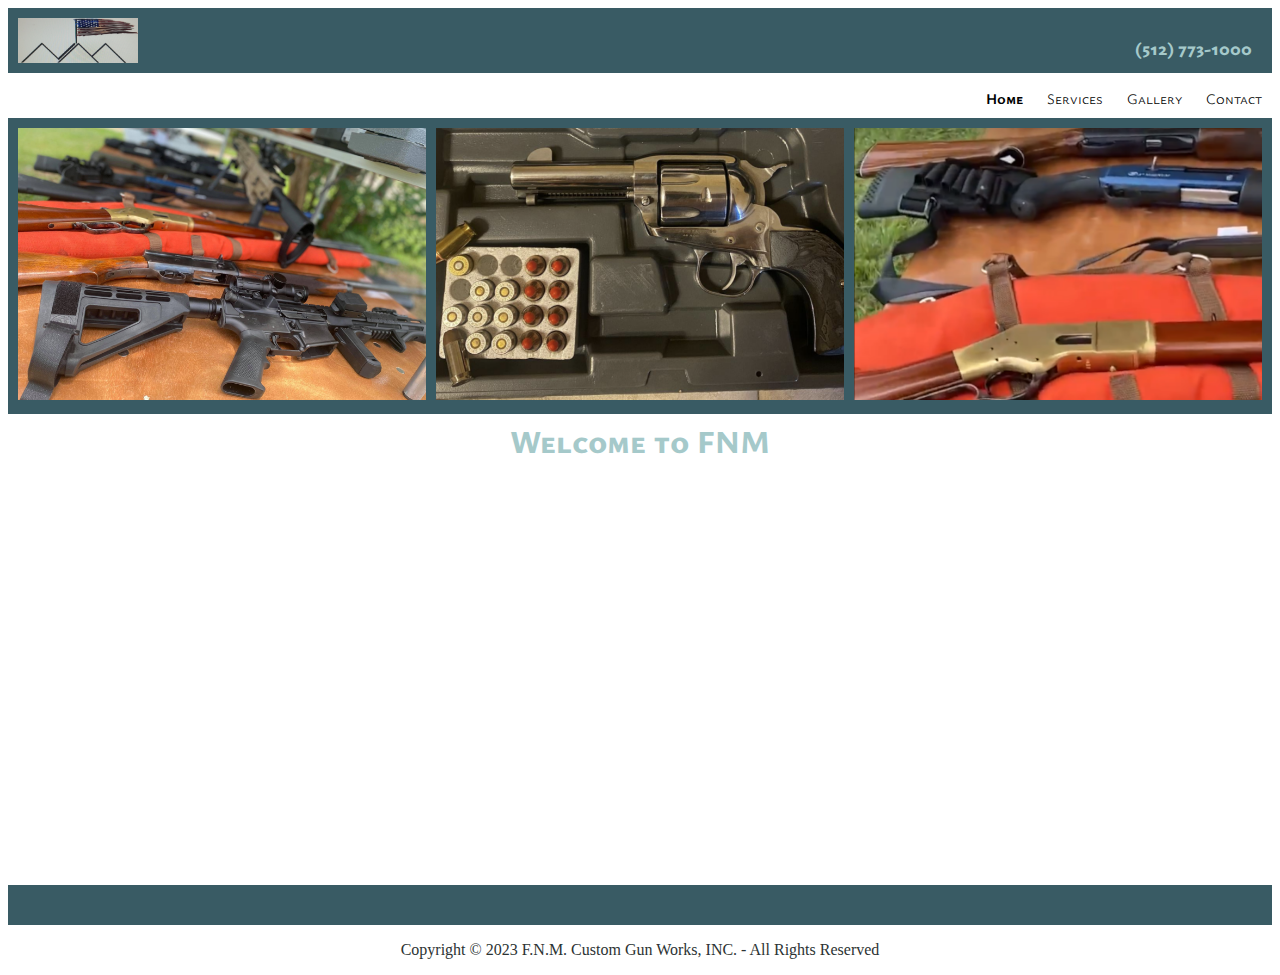
<file: index.html>
<!DOCTYPE html>
<html lang="en">
<head>
    <meta charset="UTF-8">
    <meta name="viewport" content="width=device-width, initial-scale=1.0">
    <link rel="shortcut icon" type="image/x-icon" href="favicon.ico" />
    <title>FNM Custom Gun Works</title>
    <link rel="stylesheet" href="./style.css" />
    <link rel="preconnect" href="https://fonts.googleapis.com">
    <link rel="preconnect" href="https://fonts.gstatic.com" crossorigin>
    <link href="https://fonts.googleapis.com/css2?family=Ysabeau+SC:wght@300;800&display=swap" rel="stylesheet">
</head>

<body>
    <div id="one">
    <img class="left"
      src="./images/flagwide.png"
      alt="FNM Custom Gun Works Logo"> 
     <p class="right">(512) 773-1000</p>
    </div>

    <div id="two"></div>

    <div>
      <ul class="menu">
        <li><a href="./index.html" class="active">Home</a></li>
        <li><a href="./services.html">Services</a></li>
        <li><a href="./gallery.html">Gallery</a></li>
        <li><a href="./contact.html">Contact</a></li>
      </ul>
    </div>

    <div class="container">
      <div class="columnl">
        <img src="./images/img1.png" alt="Image 1">
        </div>
      <div class="columnc">
        <img src="./images/img2.png" alt="Image 2">
        </div>
      <div class="columnr">
        <img src="./images/img3.png" alt="Image 3">
        </div>
      </div>
    </div>

    <div id="four">
      <h1 class="services">
        Welcome to FNM <br>     
      </h1>
    </div>
    <div id="gfive">
       
    </div>

    <div id="footer">
        <p class="foot">Copyright © 2023 F.N.M. Custom Gun Works, INC. - All Rights Reserved</p>
    </div>
  
</body>
</html>
</file>
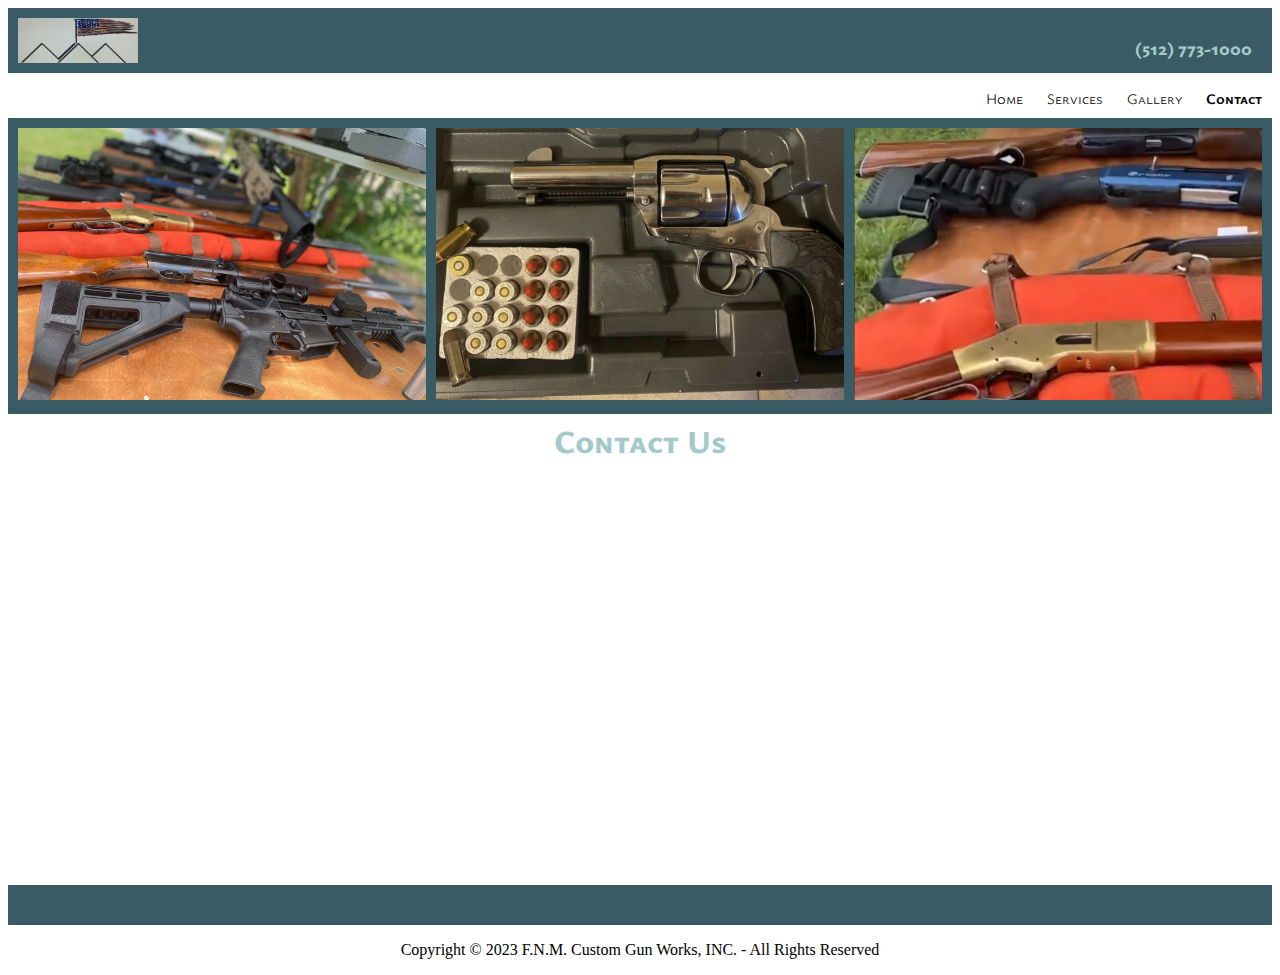
<file: contact.html>
<!DOCTYPE html>
<html lang="en">
<head>
    <meta charset="UTF-8">
    <meta name="viewport" content="width=device-width, initial-scale=1.0">
    <link rel="shortcut icon" type="image/x-icon" href="favicon.ico" />
    <title>FNM Custom Gun Works</title>
    <link rel="stylesheet" href="./style.css" />
    <link rel="preconnect" href="https://fonts.googleapis.com">
    <link rel="preconnect" href="https://fonts.gstatic.com" crossorigin>
    <link href="https://fonts.googleapis.com/css2?family=Ysabeau+SC:wght@300;800&display=swap" rel="stylesheet">
</head>

<body>
    <div id="one">
    <img class="left"
      src="./images/flagwide.png"
      alt="FNM Custom Gun Works Logo"> 
     <p class="right">(512) 773-1000</p>
    </div>

    <div id="two"></div>

    <div>
      <ul class="menu">
        <li><a href="./index.html">Home</a></li>
        <li><a href="./services.html">Services</a></li>
        <li><a href="./gallery.html">Gallery</a></li>
        <li><a href="./contact.html" class="active">Contact</a></li>
      </ul>
    </div>
    
    <div class="container">
      <div class="columnl">
        <img src="./images/img1.png" alt="Image 1">
        </div>
      <div class="columnc">
        <img src="./images/img2.png" alt="Image 2">
        </div>
      <div class="columnr">
        <img src="./images/img3.png" alt="Image 3">
        </div>
      </div>
    </div>

  <div id="four">
    <h1 class="services">
      Contact Us <br>     
    </h1>
  </div>
  <div id="gfive">
  </div>
  <div id="footer">
      <p>Copyright © 2023 F.N.M. Custom Gun Works, INC. - All Rights Reserved</p>
  </div>

</body>
</html>
</file>
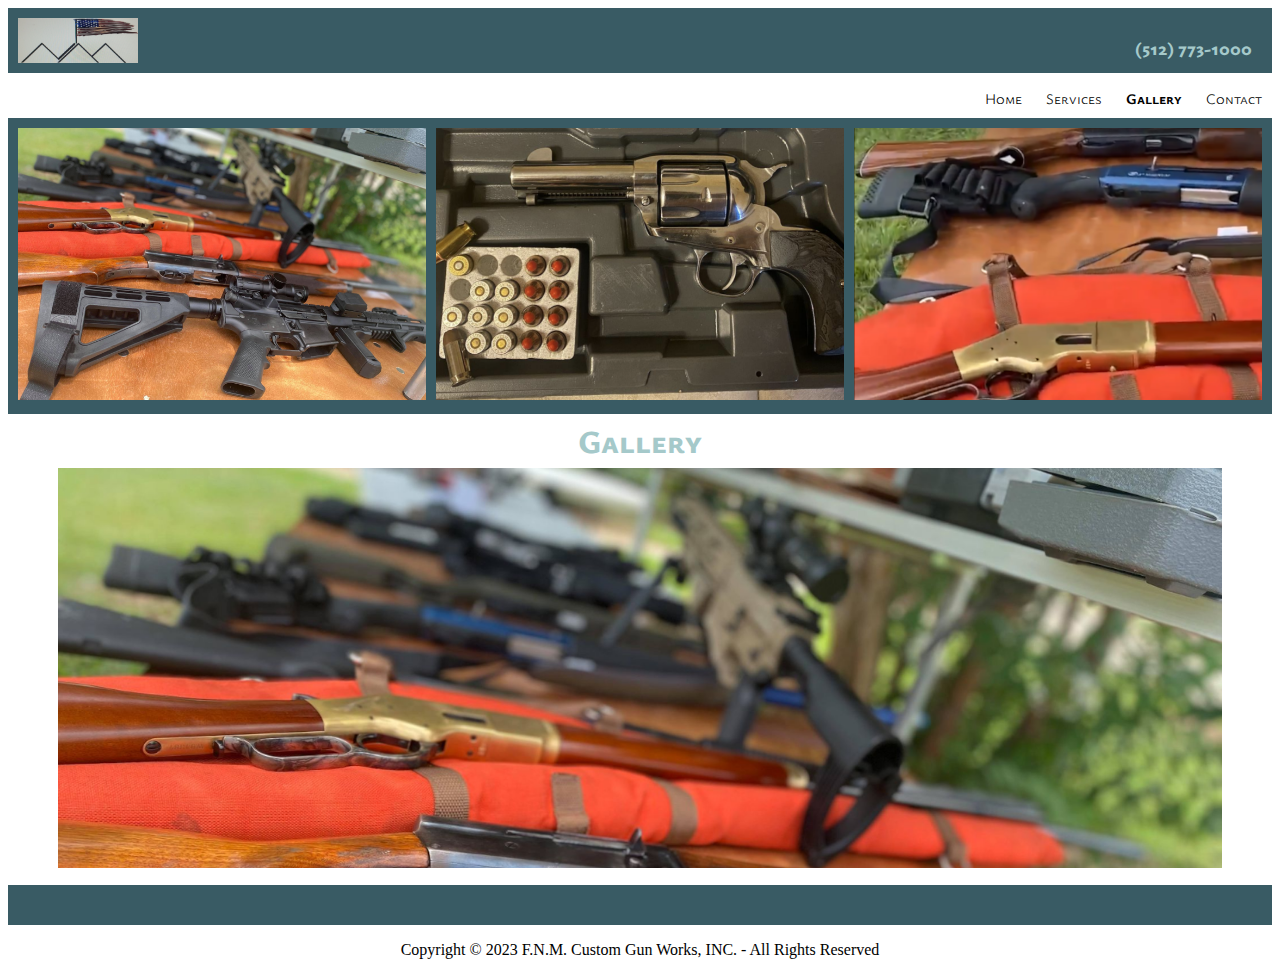
<file: gallery.html>
<!DOCTYPE html>
<html lang="en">
<head>
    <meta charset="UTF-8">
    <meta name="viewport" content="width=device-width, initial-scale=1.0">
    <link rel="shortcut icon" type="image/x-icon" href="favicon.ico" />
    <title>FNM Custom Gun Works</title>
    <link rel="stylesheet" href="./style.css" />
    <link rel="preconnect" href="https://fonts.googleapis.com">
    <link rel="preconnect" href="https://fonts.gstatic.com" crossorigin>
    <link href="https://fonts.googleapis.com/css2?family=Ysabeau+SC:wght@300;800&display=swap" rel="stylesheet">

    <style>

    .slideshow {
      position: relative;
      height: 400px;
      overflow: hidden;
      display: flex;
    }
      .slideshow img {
        position: absolute;
        width: 100%;
        opacity: 0;
        transition: opacity 1s ease-in-out;
      }
  
      .slideshow img.active {
        opacity: 1;
      }
    </style>

  </head>

<body>
    <div id="one">
    <img class="left"
      src="./images/flagwide.png"
      alt="FNM Custom Gun Works Logo"> 
     <p class="right">(512) 773-1000</p>
    </div>

    <div id="two"></div>

    <div>
      <ul class="menu">
        <li><a href="./index.html">Home</a></li>
        <li><a href="./services.html">Services</a></li>
        <li><a href="./gallery.html" class="active">Gallery</a></li>
        <li><a href="./contact.html">Contact</a></li>
      </ul>
    </div>
    
    <div class="container">
      <div class="columnl">
        <img src="./images/img1.png" alt="Image 1">
        </div>
      <div class="columnc">
        <img src="./images/img2.png" alt="Image 2">
        </div>
      <div class="columnr">
        <img src="./images/img3.png" alt="Image 3">
        </div>
      </div>
    </div>

  <div id="four">
    <h1 class="services">
      Gallery <br>     
    </h1>
    <div class="slideshow">
      <img src="./images/img1.png" alt="Image 1" class="active">
      <img src="./images/img2.png" alt="Image 2">
      <img src="./images/img3.png" alt="Image 3">
    </div>
  </div>
  <div></div>
  <div id="gfive">
  </div>

  <div id="footer">
      <p>Copyright © 2023 F.N.M. Custom Gun Works, INC. - All Rights Reserved</p>
  </div>

  <script>
    var images = document.querySelectorAll('.slideshow img');
    var currentImage = 0;

    function showImage(index) {
      for (var i = 0; i < images.length; i++) {
        images[i].classList.remove('active');
      }
      images[index].classList.add('active');
    }

    function nextImage() {
      currentImage++;
      if (currentImage >= images.length) {
        currentImage = 0;
      }
      showImage(currentImage);
    }

    setInterval(nextImage, 5000);
  </script>

</body>
</html>
</file>
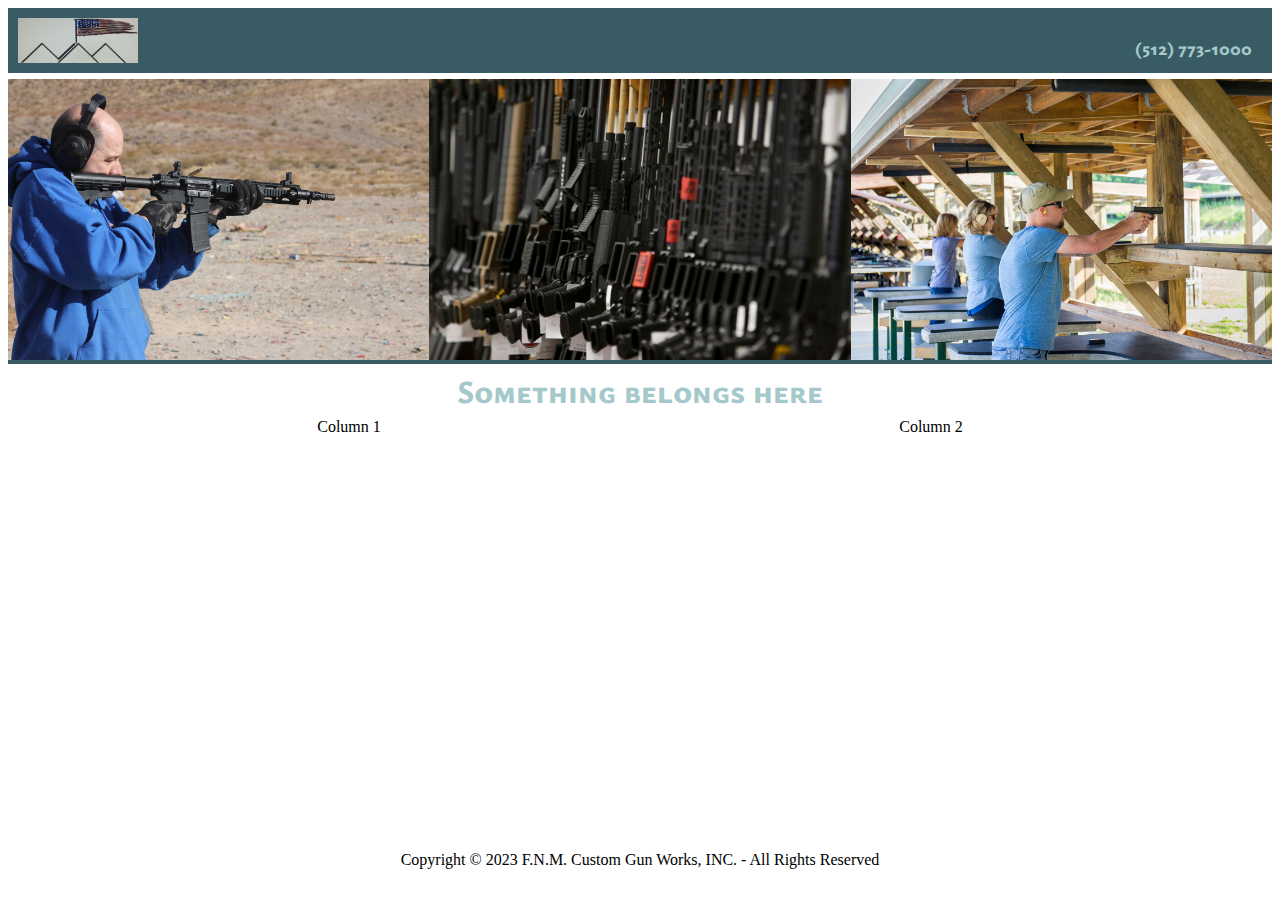
<file: Services.html>
<!DOCTYPE html>
<html lang="en">
<head>
    <meta charset="UTF-8">
    <meta name="viewport" content="width=device-width, initial-scale=1.0">
    <title>FNM Custom Gun Works</title>
    <link rel="stylesheet" href="./style.css" />
    <link rel="preconnect" href="https://fonts.googleapis.com">
    <link rel="preconnect" href="https://fonts.gstatic.com" crossorigin>
    <link href="https://fonts.googleapis.com/css2?family=Ysabeau+SC:wght@300;800&display=swap" rel="stylesheet">
</head>

<body>
    <div id="one">
    <img class="left"
      src="./images/flagwide.png"
      alt="FNM Custom Gun Works Logo"> 
     <p class="right">(512) 773-1000</p>
    </div>

    <div id="two">
      <div class="menu">
      <div></div>
      <div></div>
      <div>
        <a href="./index.html">
          <text>Home</text>
        </a>
      </div>
      <div>  
        Services
      </div>
      <div>  
        <a href="./gallery.html">
          <text>Gallery</text>
        </a>
      </div>
      <div>  
        <a href="./contact.html">
          <text>Contact</text>
        </a>
      </div>
    </div>
    </div>
      <div class="container">
        <div class="column">
          <img src="./images/image2.jpg" alt="Image 1">
        </div>
        <div class="column">
          <img src="./images/image1.jpg" alt="Image 2">
        </div>
        <div class="column">
          <img src="./images/image3.jpg" alt="Image 3">
        </div>
      </div>
    </div>
    <div id="four">
      <h1 class="services">
        Something belongs here
      </h1>
      <div class="sub">
        <div>Column 1</div>
        <div>Column 2</div>

      </div>
    </div>
    <div id="five"></div>
    <div id="six"></div>
    <div id="footer">
        <p>Copyright © 2023 F.N.M. Custom Gun Works, INC. - All Rights Reserved</p>
    </div>

  
</body>
</html>
</file>
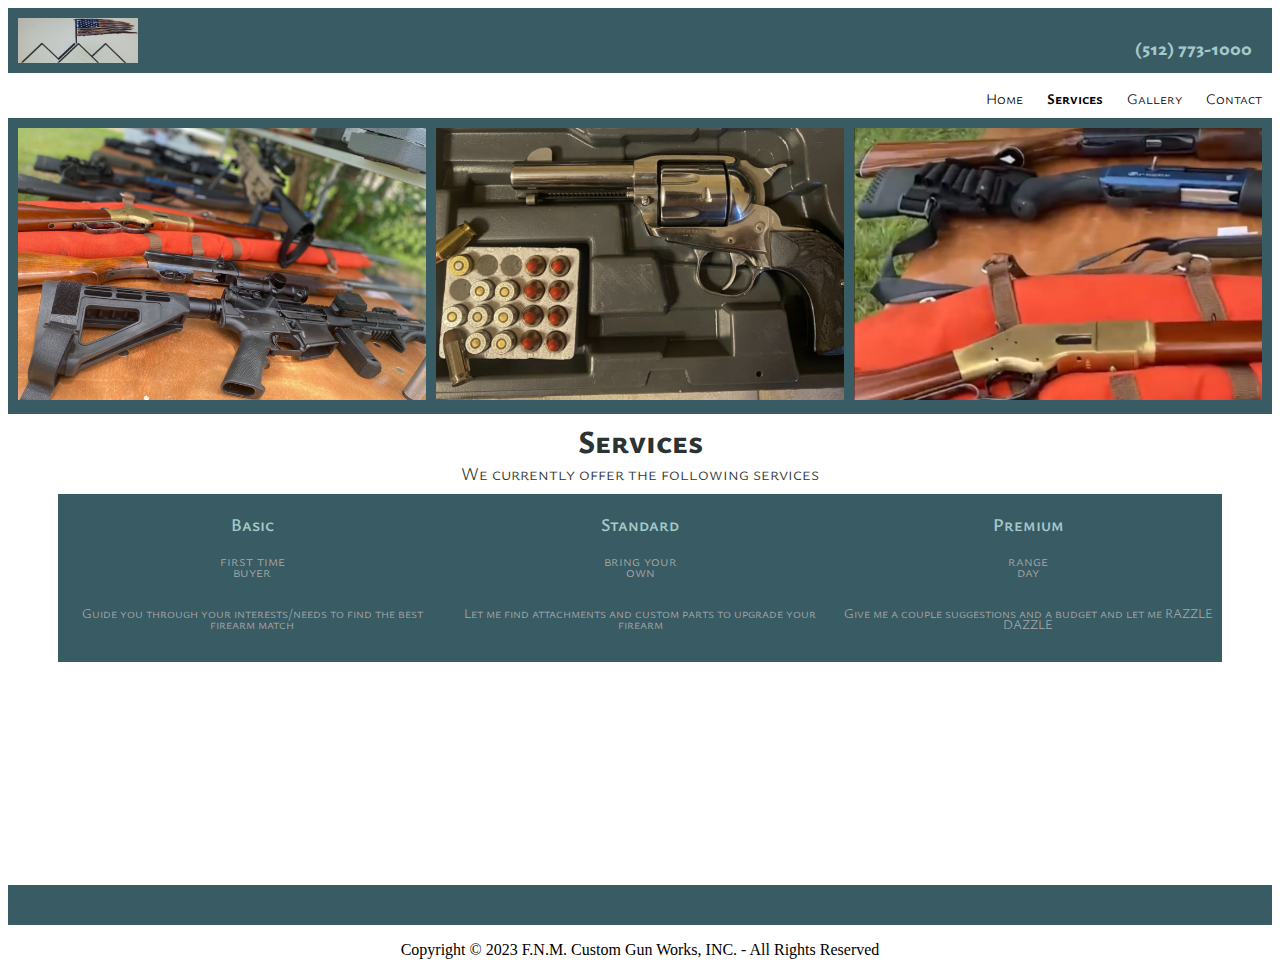
<file: services.html>
<!DOCTYPE html>
<html lang="en">
<head>
    <meta charset="UTF-8">
    <meta name="viewport" content="width=device-width, initial-scale=1.0">
    <link rel="shortcut icon" type="image/x-icon" href="favicon.ico" />
    <title>FNM Custom Gun Works</title>
    <link rel="stylesheet" href="./style.css" />
    <link rel="preconnect" href="https://fonts.googleapis.com">
    <link rel="preconnect" href="https://fonts.gstatic.com" crossorigin>
    <link href="https://fonts.googleapis.com/css2?family=Ysabeau+SC:wght@300;800&display=swap" rel="stylesheet">
</head>

<body>
    <div id="one">
    <img class="left"
      src="./images/flagwide.png"
      alt="FNM Custom Gun Works Logo"> 
     <p class="right">(512) 773-1000</p>
    </div>

    <div id="two"></div>

    <div>
      <ul class="menu">
        <li><a href="./index.html">Home</a></li>
        <li><a href="./services.html" class="active">Services</a></li>
        <li><a href="./gallery.html">Gallery</a></li>
        <li><a href="./contact.html">Contact</a></li>
      </ul>
    </div>
    
    <div class="container">
      <div class="columnl">
        <img src="./images/img1.png" alt="Image 1">
        </div>
      <div class="columnc">
        <img src="./images/img2.png" alt="Image 2">
        </div>
      <div class="columnr">
        <img src="./images/img3.png" alt="Image 3">
        </div>
      </div>
    </div>

  <div id="four">
    <h1 class="servicestitle">
      Services <br>     
    </h1>
    <h2 class="servicestitle">
      We currently offer the following services
    </h2>
    <div class="containerwhite">
      <div class="column2">
        <h4 class="services">
          Basic
        </h4>
        <h5 class="services2">
          first time <br>
          buyer
        </h5>
        <h6 class="services3">
          Guide you through your interests/needs to find the best firearm match
        </h6>
      </div>

      <div class="column2">
        <h4 class="services">
          Standard
        </h4>
        <h5 class="services2">
          bring your<br>
          own
        </h5>
        <h6 class="services3">
          Let me find attachments and custom parts to upgrade your firearm
        </h6>
      </div>

      <div class="column2">
        <h4 class="services">
          Premium
        </h4>
        <h5 class="services2">
          range<br>
          day
        </h5>
        <h6 class="services3">
          Give me a couple suggestions and a budget and let me RAZZLE DAZZLE
        </h6>
      </div>
    </div>
  </div>
  <div id="gfive">
  </div>
  <div id="footer">
      <p>Copyright © 2023 F.N.M. Custom Gun Works, INC. - All Rights Reserved</p>
  </div>

</body>
</html>
</file>
<file: style.css>
#one {
    background-color: #395b64;
    padding: 10px;
    height: 45px;
    text-align: right;
    font-weight: 800;
    border: 0px solid black;
  }

#two {
    background-color: white;
    padding: 3px;
    height: 0px;
    color: black;
    border: 0px solid black;
  }

#four {
    height: 450px;
    padding-left: 50px;
    padding-right: 50px;
    background-color: white;
    border: 0px solid black;
  }

#gfive {
    background-color: #395b64;
    padding: 20px;
    border: 0px solid black;
  } 

#footer {
    text-align: center;
    background-color: white;
    padding: 0px;
    border: 0px solid black;
  }

.left {
    height: 45px;
    width: 120px;
    padding-left: 0px;
    float: left; }

.right {
    width: 45%;
    text-align: right;
    color: #a5c9ca;
    font-size: large;
    font-weight: 800;
    font-family: 'Ysabeau SC', sans-serif;
    padding-right: 10px;
    float: right; }
  
.menu {
      list-style-type: none;
      margin: 0;
      padding: 0;
      font-size: 11pt;
      color: #2c3333;
      font-weight: 300;
      font-family: 'Ysabeau SC', sans-serif;
      text-align: right;
    }
    
.menu li {
      display: inline-block;
    }
    
.menu li a {
      display: block;
      padding: 10px;
      text-decoration: none;
      color: black;
    }
    
.menu li a:hover {
      background-color: #f2f2f2; /* Add a hover background color if desired */
    }
    
.menu li a.active {
      font-weight: bold;
    }

.main {
    display: grid;
    text-align: center;
    color: #2c3333;
    grid-template-columns: 33% 34% 33%;
  }

.sub {
    display: grid;
    text-align: center;
    grid-template-columns: 50% 50%;
  }

.services {
    text-align: center;
    color: #a5c9ca;
    line-height: 11px;
    padding: 0px;
  }

.servicestitle {
    text-align: center;
    color: #2c3333;
    line-height: 11px;
    padding: 0px;
  }

.services2 {
    text-align: center;
    line-height: 11px;
    padding: 0px;
  }

.services3 {
    text-align: center;
    line-height: 11px;
    padding: 0px;
  }

.container {
    display: flex;
    background-color: #395b64; 
  }

.containerwhite {
    display: flex;
    background-color: #395b64; 
  }

.columnl {
    flex: 1;
    padding-top: 10px;
    padding-bottom: 10px;
    padding-left: 10px;
    padding-right: 5px;

  }

.columnc {
    flex: 1;
    padding-top: 10px;
    padding-bottom: 10px;
    padding-left: 5px;
    padding-right: 5px;

  }

.columnr {
    flex: 1;
    padding-top: 10px;
    padding-bottom: 10px;
    padding-left: 5px;
    padding-right: 10px;

  }

.column2 {
    flex: 1;
    padding: 1pt;
  }

.foot {
    color: #2c3333;
  }

.blk {
    color: black;
  }

img {
    width: 100%;
    height: auto;
  }

h1 {
    font-size: xx-large;
    font-weight: 800;
    font-family: 'Ysabeau SC', sans-serif;
  }

h2 {
    font-size: large;
    font-weight: 300;
    font-family: 'Ysabeau SC', sans-serif;
  }

h3 {
    color: white;
    font-size: large;
    font-weight: 300;
    font-family: 'Ysabeau SC', sans-serif;
  }

h4 {
    color: darkgrey;
    font-size: large;
    font-weight: 600;
    font-family: 'Ysabeau SC', sans-serif;
  }

h5 {
    color: darkgrey;
    font-size: 11pt;
    font-weight: 300;
    font-family: 'Ysabeau SC', sans-serif;
  }

h6 {
    color: darkgrey;
    font-size: 10pt;
    font-weight: 300;
    font-family: 'Ysabeau SC', sans-serif;
  }
</file>
